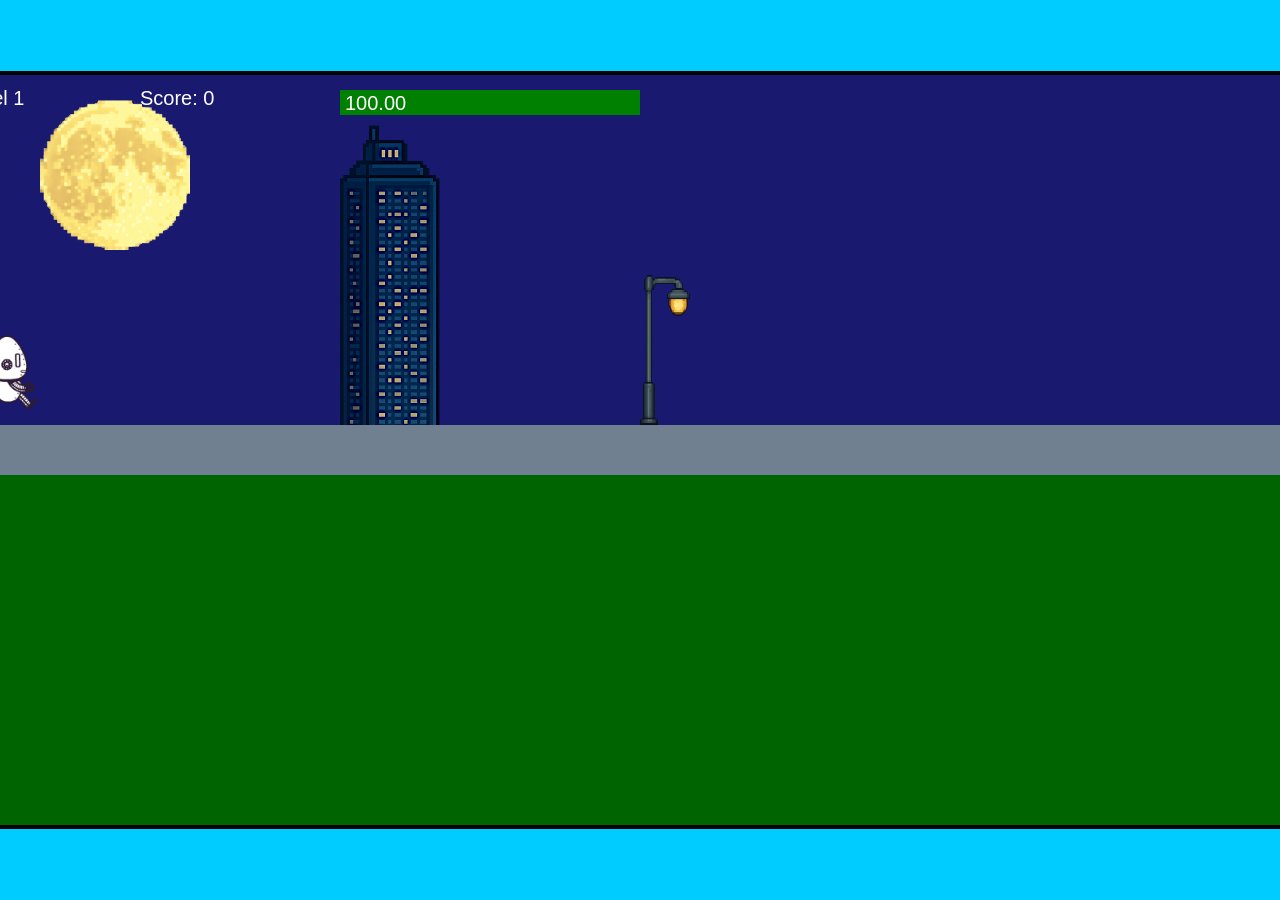
<file: fsd-projects/runtime/index.html>
<!DOCTYPE html>
<html lang="en">
  <head>
    <meta charset="UTF-8" />
    <meta name="viewport" content="width=device-width, initial-scale=1.0" />
    <title>Runtime Neo</title>
    <link rel="stylesheet" href="runtime.css" />
    <script src="https://code.jquery.com/jquery-3.1.0.js"></script>
    <script src="setup.js"></script>
    <script src="levels.js"></script>
    <script src="scenery.js"></script>
    <script src="student.js"></script>
    <script src="main.js"></script>
  </head>
  <body id="body">
    <canvas id="gameCanvas" width="1400" height="750"></canvas>
    <img id="player" src="images/halle.png" />
    <img id="projectile" src="images/projectile.png" />
    <img id="basicPlatform" src="images/interactable/basicPlatform.png" />
    <img id="spikes" src="images/interactable/spikes.png" />
    <img id="bug" src="images/interactable/bug.png" />
    <img id="healthUp" src="images/interactable/healthUp.png" />
    <img id="flag" src="images/interactable/flag.png" />
    <img id="moon" src="images/backgrounds/moon.png" />
    <img id="building" src="images/backgrounds/building.png" />
    <img id="lamp" src="images/backgrounds/lamp.png" />
  </body>
</html>
</file>
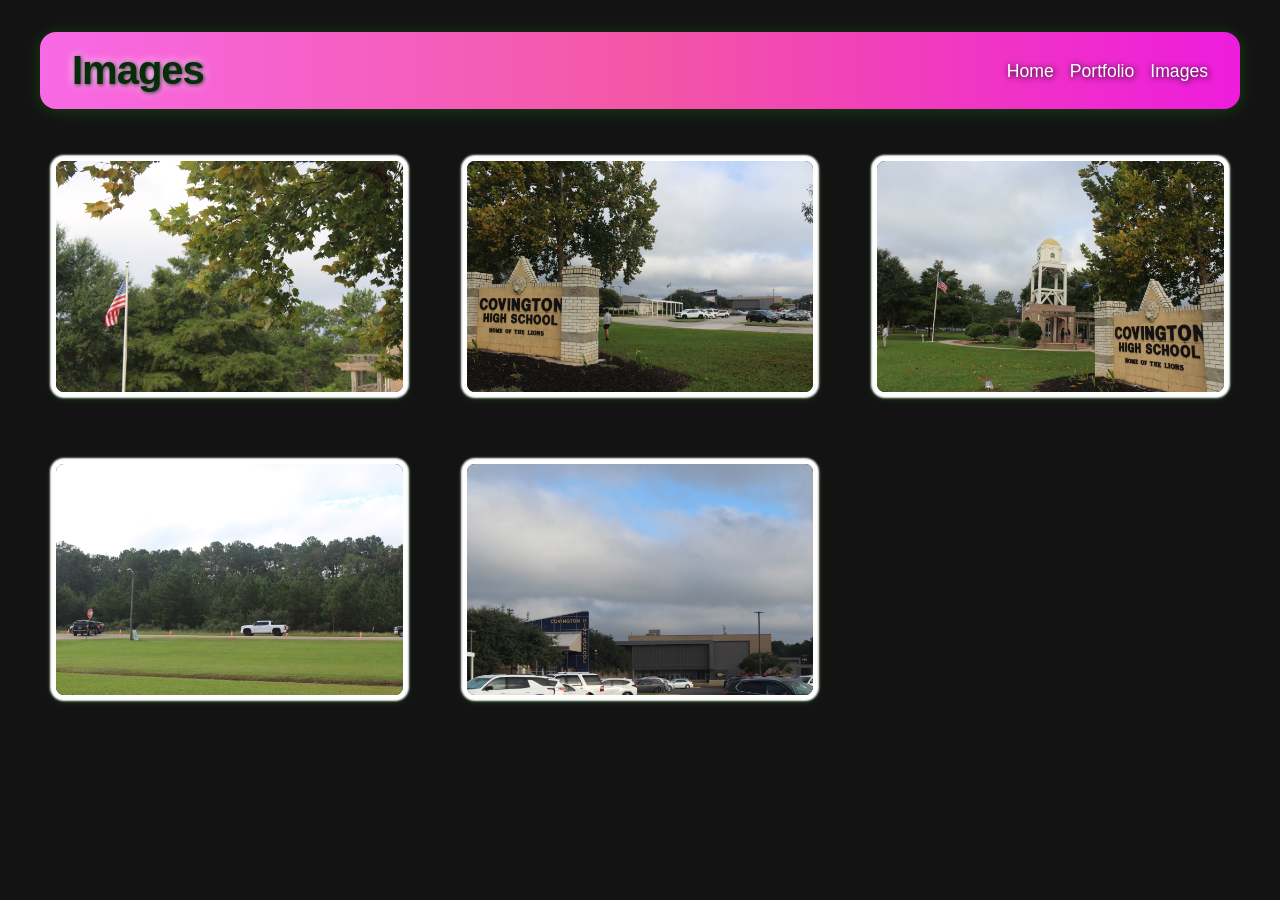
<file: images.html>
<!DOCTYPE HTML>
<html>
    <head>
        <title>Images</title>
        <style>
            body {
                background: #131313;
                color: #b41d9b;
                font-family: 'Creepster', Arial, sans-serif;
                font-size: 20px;
                margin: 0;
                padding: 0;
            }
            #all-contents {
                max-width: 1200px;
                margin: 0 auto;
                padding: 0 24px;
            }
            nav {
                background: linear-gradient(90deg, #f869e5 0%,#f357a5 , #ee1cdc 100%);
                display: flex;
                align-items: center;
                padding: 16px 32px;
                border-radius: 16px;
                margin: 32px 0 24px 0;
                box-shadow: 0 2px 16px 0 rgba(57,255,20,0.18);
            }
            h1 {
                flex: 1;
                margin: 0;
                font-weight: 600;
                font-size: 2.5rem;
                color: #072c09;
                letter-spacing: -1px;
                text-shadow: 1px 1px 4px #000000be, 0 0 10px #fff;
            }
            #nav-ul {
                list-style: none;
                margin: 0;
                padding: 0;
                display: flex;
                gap: 16px;
            }
            .nav-li {
                display: inline-block;
            }
            #navanchor {
                text-decoration: none;
                color: #fff;
                font-weight: 500;
                font-size: 1.1rem;
                transition: color 0.2s;
                text-shadow: 1px 1px 6px #000;
            }
            #navanchor:hover {
                color: #fff;
            }
            .image-grid {
                display: grid;
                grid-template-columns: repeat(3, 1fr);
                gap: 32px;
                margin-top: 32px;
            }
            .image-item {
                
                transition: transform 0.2s;
                display: flex;
                align-items: center;
                justify-content: center;
                padding: 16px;
            }
            .image-item img {
                max-width: 100%;
                max-height: 320px;
                border-radius: 12px;
                box-shadow: 0 0 2px 2px #fff, 0 2px 8px 0 rgba(57,255,20,0.18);
                background: #18120f;
                border: 4px solid #fff;
                transition: box-shadow 0.2s, border-color 0.2s, transform 0.2s;
            }
            .image-item img:hover {
                box-shadow: 0 0 8px 8px #fff, 0 2px 8px 0 rgba(57,255,20,0.18);
                border-color: #fff;
                transform: scale(1.08);
            }
            @media (max-width: 900px) {
                .image-grid {
                    grid-template-columns: repeat(2, 1fr);
                }
            }
            @media (max-width: 600px) {
                .image-grid {
                    grid-template-columns: 1fr;
                }
            }
    </style>
    </head>
    
    <body>
        <div id="all-contents">
            <nav>
                <h1>Images</h1>
                <ul id="nav-ul">
                    <li class="nav-li">
                        <a id="navanchor" href="index.html">Home</a>
                    </li>
                    <li class="nav-li">
                        <a id="navanchor" href="portfolio.html">Portfolio</a>
                        </li>
                    <li class="nav-li"><a id="navanchor" href="images.html">Images</a>
                    </li>
                    
                </ul>
            </nav>
                <div class="image-grid">
                    <div class="image-item"><img src="assets/IMG_3330.JPG" alt="IMG_3215"></div>
                    
                    <div class="image-item"><img src="assets/IMG_3331.JPG" ></div>
                    <div class="image-item"><img src="assets/IMG_3332.JPG" ></div>
                    <div class="image-item"><img src="assets/IMG_3333.JPG" ></div>
                    <div class="image-item"><img src="assets/IMG_3334.JPG" ></div>
                </div>
                <!-- Modal for full-size image -->
                <div id="imageModal" class="modal">
                    <span class="close">&times;</span>
                    <span class="modal-arrow left">&#10094;</span>
                    <img class="modal-content" id="modalImg" alt="Full Size">
                    <span class="modal-arrow right">&#10095;</span>
                </div>
    </body>
      
      
      
      
      
      
      
        <script>
        // Modal logic with navigation
        const modal = document.getElementById('imageModal');
        const modalImg = document.getElementById('modalImg');
        const closeBtn = document.querySelector('.close');
        const leftArrow = document.querySelector('.modal-arrow.left');
        const rightArrow = document.querySelector('.modal-arrow.right');
        const images = Array.from(document.querySelectorAll('.image-item img'));
        let currentIndex = 0;

        function showModal(index) {
            currentIndex = index;
            modal.style.display = 'block';
            modalImg.src = images[index].src;
            modalImg.alt = images[index].alt;
        }

        images.forEach((img, idx) => {
            img.addEventListener('click', function() {
                showModal(idx);
            });
        });

        closeBtn.onclick = function() {
            modal.style.display = 'none';
            modalImg.src = '';
        }

        leftArrow.onclick = function(e) {
            e.stopPropagation();
            currentIndex = (currentIndex - 1 + images.length) % images.length;
            showModal(currentIndex);
        }

        rightArrow.onclick = function(e) {
            e.stopPropagation();
            currentIndex = (currentIndex + 1) % images.length;
            showModal(currentIndex);
        }

        window.onclick = function(event) {
            if (event.target === modal) {
                modal.style.display = 'none';
                modalImg.src = '';
            }
        }

        window.addEventListener('keydown', function(e) {
            if (modal.style.display === 'block') {
                if (e.key === 'ArrowLeft') {
                    currentIndex = (currentIndex - 1 + images.length) % images.length;
                    showModal(currentIndex);
                } else if (e.key === 'ArrowRight') {
                    currentIndex = (currentIndex + 1) % images.length;
                    showModal(currentIndex);
                } else if (e.key === 'Escape') {
                    modal.style.display = 'none';
                    modalImg.src = '';
                }
            }
        });
        </script>
        <style>
            .modal {
                display: none;
                position: fixed;
                z-index: 1000;
                left: 0;
                top: 0;
                width: 100vw;
                height: 100vh;
                overflow: auto;
                animation: fadeIn 0.3s;
            }
            .modal-content {
                display: block;
                margin: 5vh auto;
                max-width: 90vw;
                max-height: 80vh;
                border-radius: 18px;
                box-shadow: 0 8px 32px 0 rgba(57,255,20,0.32);
                background: #18120f;
                border: 6px solid #39ff14;
                animation: scaleUp 0.3s;
            }
            .close {
                position: absolute;
                top: 32px;
                right: 48px;
                color: #39ff14;
                font-size: 48px;
                font-weight: 300;
                cursor: pointer;
                z-index: 1001;
                transition: color 0.2s;
                text-shadow: 2px 2px 8px #000;
            }
            .close:hover {
                color: #fff;
            }
            .modal-arrow {
                position: absolute;
                top: 50%;
                transform: translateY(-50%);
                color: #39ff14;
                font-size: 64px;
                font-weight: 300;
                cursor: pointer;
                z-index: 1001;
                user-select: none;
                padding: 0 24px;
                transition: color 0.2s;
                text-shadow: 2px 2px 8px #000;
            }
            .modal-arrow.left {
                left: 0;
            }
            .modal-arrow.right {
                right: 0;
            }
            .modal-arrow:hover {
                color: #fff;
            }
            @keyframes fadeIn {
                from { opacity: 0; }
                to { opacity: 1; }
            }
            @keyframes scaleUp {
                from { transform: scale(0.95); }
                to { transform: scale(1); }
            }
        </style>
</html>
</file>
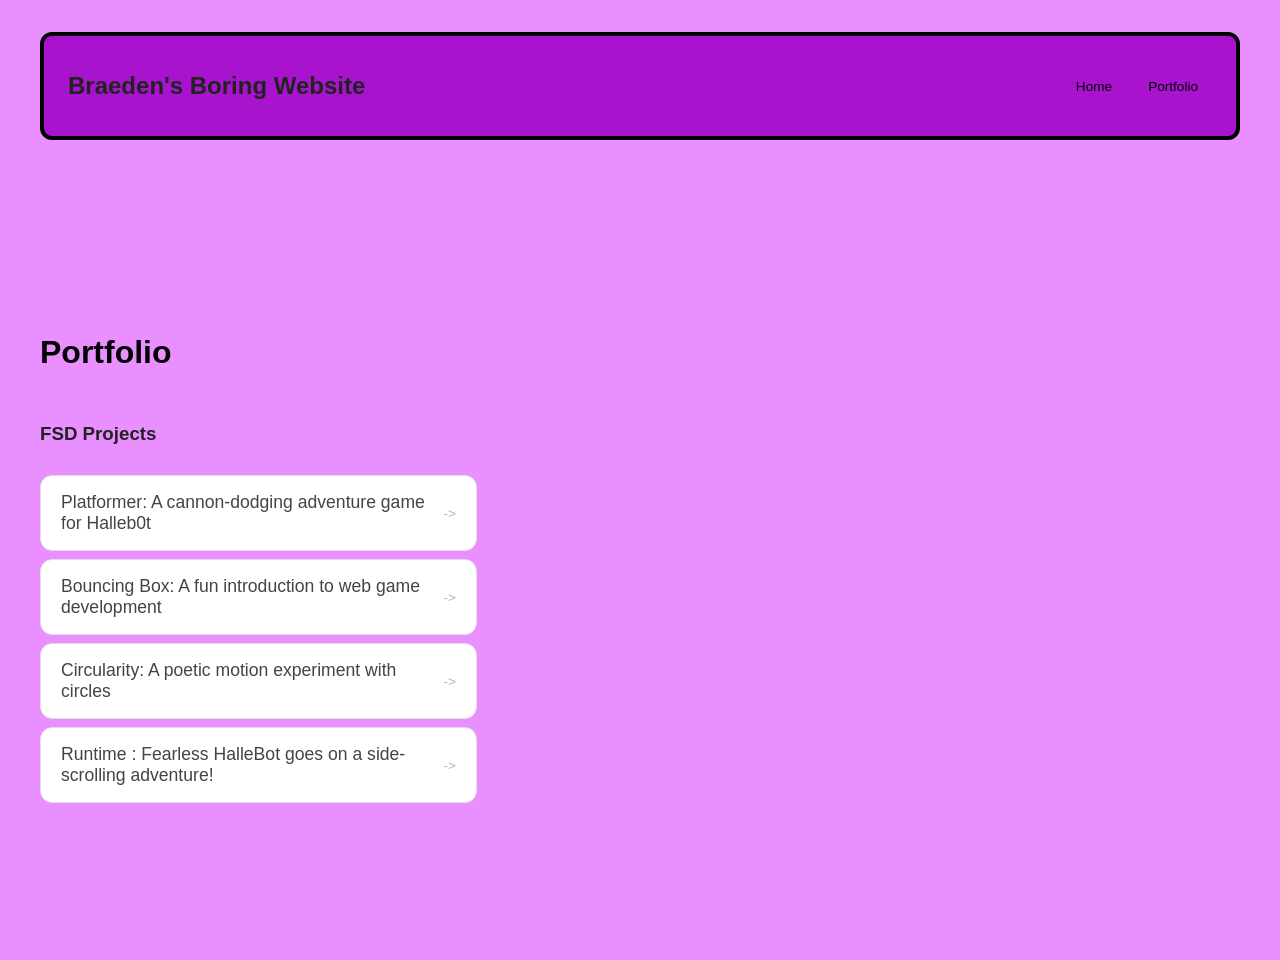
<file: portfolio.html>
<!DOCTYPE html>
<html>

<head>
  <title>Braeden's Boring Website</title>
  <link rel="stylesheet" href="style.css" />
</head>

<body>
  <!-- All content goes here -->

  <div id="all-contents">
    <nav>
      <h1>Braeden's Boring Website</h1>
      <ul id="nav-ul">
        <li class="nav-li">
          <a href="index.html">Home</a>
        </li>
        <li class="nav-li">
          <a href="portfolio.html">Portfolio</a>
        </li>
      </ul>

    </nav>
    <main>
      <div class="content">
        <h1>Portfolio</h1>
        <h3>FSD Projects</h3>
        <ul id="portfolio">
          <li>
            <a href="fsd-projects/platformer/">Platformer: A cannon-dodging adventure game for Halleb0t</a>
          </li>
          <li>
            <a href="fsd-projects/bouncing-box/">Bouncing Box: A fun introduction to web game development</a>
          </li>
          <li>
            <a href="fsd-projects/circularity/">Circularity: A poetic motion experiment with circles</a>
          </li>
          <li>
            <a href="fsd-projects/runtime/">Runtime : Fearless HalleBot goes on a side-scrolling adventure!</a>
          </li>

        </ul>

        <!-- ASD Projects will go here -->

      </div>
    </main>
  </div>
</body>

</html>
</file>
<file: fsd-projects/runtime/runtime.css>
/* runtime.css */
/* Styles for Runtime Neo auto-runner game */

img {
  display: none;
}

#gameCanvas {
  position: absolute;
  border: 4px solid #000;
  top: 50%;
  left: 50%;
  transform: translate(-50%, -50%);
}

body {
  margin: 0;
  background-color: #00ccff;
  font-family: Arial, sans-serif;
  text-align: center;
  overflow: hidden;
}
</file>
<file: style.css>
* {
  box-sizing: border-box;
}

body {
  margin: 0;
  background: #e98fff;
  color: #222;
  font-family: "Helvetica Neue", Arial, sans-serif;
}

#all-contents {
  max-width: 1500px;
  min-height: 100vh;
  margin: 0 auto;
  padding: 32px 40px;
}

main {
  display: grid;
  grid-template-columns: minmax(220px, 1fr) minmax(420px, 1.6fr);
  align-items: center;
  min-height: calc(100vh - 160px);
  gap: clamp(32px, 5vw, 80px);
}
.sidebar {
  width: 100%;
}
.content {
  display: flex;
  flex-direction: column;
  align-items: flex-start;
  gap: 12px;
}
h2 {
  margin: 0;
  font-size: clamp(4rem, 10vw, 7rem);
  line-height: 0.9;
  font-weight: 900;
  letter-spacing: -0.04em;
  text-transform: uppercase;
  color: #000;
}
.content > p {
  margin: 0;
  color: #4f0472;
  font-size: 0.9rem;
  text-transform: uppercase;
  letter-spacing: 0.15em;
  line-height: 1.4;
}
#interest {
  margin-top: 32px;
  width: 100%;
}

#interests h3 {
  margin: 0 0 12px;
  font-size: 0.75rem;
  font-weight: 700;
  text-transform: uppercase;
  letter-spacing: 0.2em;
  color: #4f0472;
}

#interests ul {
  list-style: none;
  margin: 0;
  padding: 0;
  display: flex;
  flex-wrap: wrap;
  gap: 8px;
}
#interests li {
  color: #fff;
  font: size 1rem;
  font-weight: 600;
  padding: 10px 20px;
  background: #a813ce;
  border: 1px solid #000;
  border-radius: 100px;
  transition:
    background 0.25s ease,
    color 0.25s ease,
    transform 0.25s ease;
  cursor: default;
}
#interests li:hover {
  background: #000;
  color: #a813ce;
  border-color: #fff;
  transform: translateY(-2px);
}

.sidebar-img {
  width: 100%;
  max-width: 760px;
  aspect-ratio: 3 / 4;
  object-fit: cover;
  display: block;
  border-radius: 16x;
  filter: grayscale(100%);
  box-shadow: 0 8px 30px rgba(0, 0, 0, 0.12);
  transition:
    filter 0.4s ease,
    transform 0.4s ease box-shadow 0.4s ease;
}
.sidebar-img:hover {
  filter: grayscale(0%);
  transform: translateY (-4px);
  box-shadow: 0 16px 40px rgba(0, 0, 0, 0.18);
}
nav {
  display: flex;
  justify-content: space-between;
  align-items: center;
  margin-bottom: 48px;
  padding: 16px 24px;
  background: #a813ce;
  border: 4px solid #000;
  border-radius: 12px;
}
nav hl {
  margin: 0;
  font-size: 0.8rem;
  font-weight: 700;
  text-transform: uppercase;
  letter-spacing: 0.2rem;
  color: #000;
}
#nav-ul {
  list-style: none;
  display: flex;
  gap: 8px;
  margin: 0;
  padding: 0;
}
.nav-li a {
  color: rgb(0, 0, 0);
  text-decoration: none;
  font-size: 0.85rem;
  font-weight: 500;
  padding: 6px 14px;
  border-radius: 8px;
  transition:
    background 0.25s ease,
    color 0.25s ease;
}

.nav-li a:hover {
  background: #000;
  color: #fff;
}

/* Portfolio styles */
.content h1 {
  color: black;
}

#portfolio {
  list-style: none;
  margin: 0;
  padding: 0;
  width: 100%;
  display: flex;
  flex-direction: column;
  gap: 8px;
}

#portfolio li {
  border-radius: 12px;
  overflow: hidden;
}

#portfolio a {
  display: flex;
  justify-content: space-between;
  align-items: center;
  text-decoration: none;
  color: #444;
  padding: 16px 20px;
  font-size: 1.1rem;
  font-weight: 500;
  background: #fff;
  border: 1px solid #e0e0e0;
  border-radius: 12px;
  transition:
    background 0.25s ease,
    color 0.25s ease,
    transform 0.25s ease;
}

#portfolio a:hover {
  background: #000;
  color: #fff;
  transform: translateX(4px);
}

#portfolio a::after {
  content: "->";
  font-size: 0.85rem;
  opacity: 0.4;
  transition: opacity 0.25s ease;
  white-space: nowrap;
}

#portfolio a:hover::after {
  opacity: 1;
}
</file>
